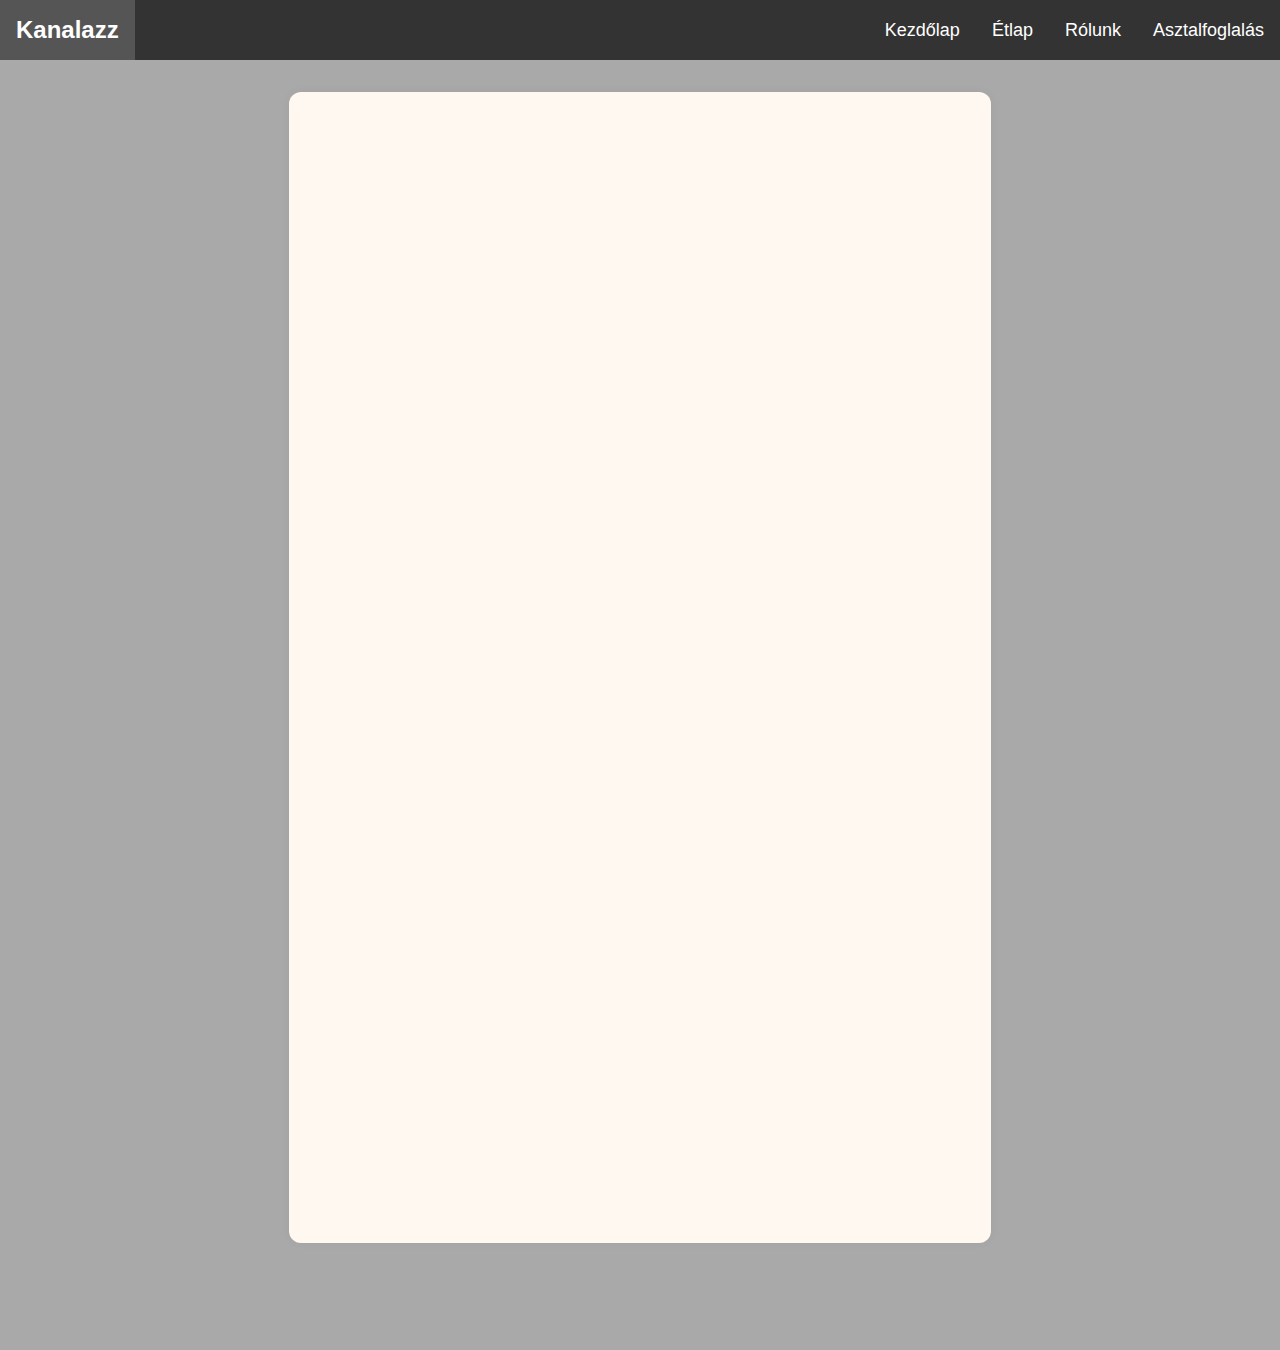
<file: asztalfoglalas.html>
<!DOCTYPE html>
<html lang="en">
<head>
    <meta charset="UTF-8">
    <meta name="viewport" content="width=device-width, initial-scale=1.0">
    <title>Asztalfoglalás</title>
    <link rel="stylesheet" href="style.css">
    <link rel="icon" type="image/x-icon" href="img/Kanalazz.png">
</head>
<body>
  <div class="container">
  <header>
    <nav class="navbar">
    <div class="menu-toggle" id="menu-toggle">
      <div class="bar"></div>
      <div class="bar"></div>
      <div class="bar"></div>
    </div>
   
      
      
          <ul class="nav-links" id="nav-links">
              <li><a href="index.html">Kanalazz</a></li>
              <li><a href="index.html">Kezdőlap</a></li>
              <li><a href="etlap.html">Étlap</a></li>
              <li><a href="rolunk.html">Rólunk</a></li>
              <li><a href="asztalfoglalas.html">Asztalfoglalás</a></li>
            </ul>
        </nav>
  </header>
    
  <!-- Elérhetőség -->

  <main class="contact-main">
    <h1>Kapcsolat és Asztalfoglalás</h1>
  
    <div class="contact-wrapper">
      <div class="contact-info">
        <h2>Kanalazz Étterem</h2>
        <p>
          1046 Budapest, Fóti út 82<br>
          Asztalfoglalás: +36 1 234 5678<br>
          E-mail: <a href="mailto:kanalazz@gmail.com">kanalazz@gmail.com</a>
        </p>
  
        <h3>Nyitvatartás</h3>
        <ul>
          <li>Hétfő – Péntek: 11:00 – 21:30</li>
          <li>Szombat: 11:00 – 21:30</li>
          <li>Vasárnap: 11:00 – 21:00</li>
        </ul>
      </div>
  
      <!-- Térkép -->
      <div class="map-container">
        <iframe 
          src="https://www.google.com/maps/embed?pb=!1m18!1m12!1m3!1d10742.740382655173!2d19.103338!3d47.585637!2m3!1f0!2f0!3f0!3m2!1i1024!2i768!4f13.1!3m3!1m2!1s0x4741da251fcbef4f%3A0x68b01b0c1e697b3e!2sF%C3%B3ti%20%C3%BAt%2082%2C%201046%20Budapest!5e0!3m2!1shu!2shu!4v1682871393945!5m2!1shu!2shu" 
          allowfullscreen="" 
          loading="lazy"
          referrerpolicy="no-referrer-when-downgrade">
        </iframe>
      </div>
    </div>
  
    <!-- Űrlap -->
    <section class="form-section">
      <h2>Asztalfoglalás</h2>
      <form>
        <label for="nev">Név:</label>
        <input type="text" id="nev" name="nev" required>
  
        <label for="tel">Telefonszám:</label>
        <input type="tel" id="tel" name="tel" required>
  
        <label for="email">Email:</label>
        <input type="email" id="email" name="email" required>
  
        <label for="uzenet">Üzenet:</label>
        <textarea id="uzenet" name="uzenet" rows="5" required></textarea>
  
        <button class="asztalgomb" type="submit">Foglalás</button>
      </form>
    </section>
  </main>
  
   <footer>
    <p>&copy; 2025 Kanalazz. Minden jog fenntartva.</p>
  </footer>

  <script src="script.js"></script>
</div>
</body>
</html>
</file>
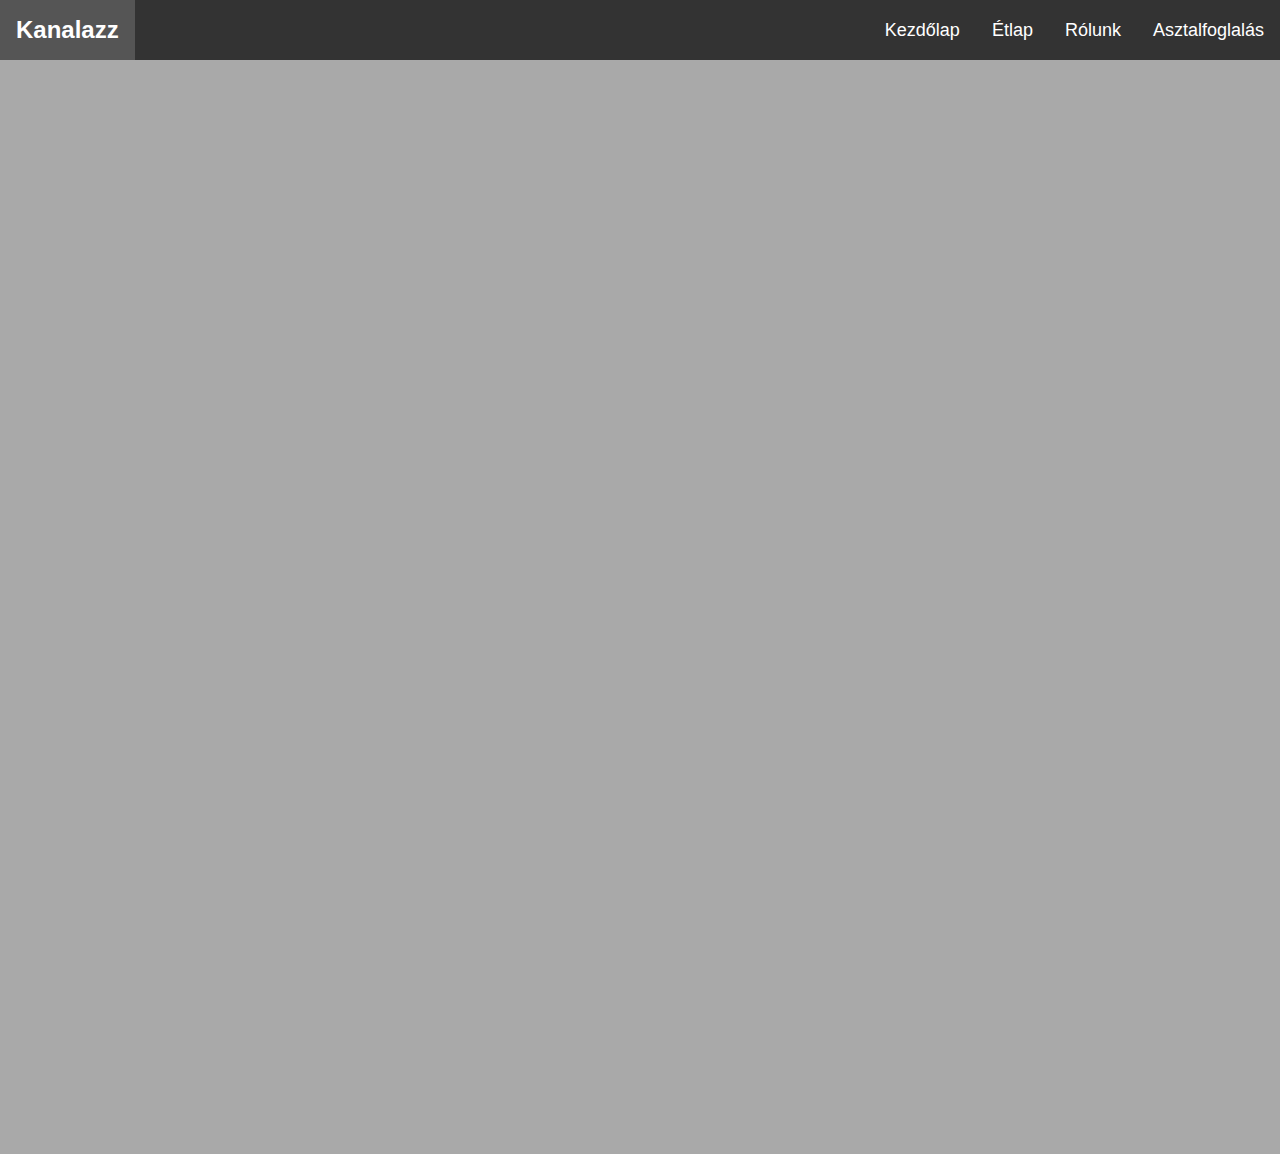
<file: rolunk.html>
<!DOCTYPE html>
<html lang="en">
<head>
    <meta charset="UTF-8">
    <meta name="viewport" content="width=device-width, initial-scale=1.0">
    <title>Rólunk</title>
    <link rel="stylesheet" href="style.css">
    <link rel="icon" type="image/x-icon" href="img/Kanalazz.png">
</head>
<body>

  <div class="container">
    <header>
        <nav class="navbar">
    <div class="menu-toggle" id="menu-toggle">
      <div class="bar"></div>
      <div class="bar"></div>
      <div class="bar"></div>
    </div>
   
      
      
          <ul class="nav-links" id="nav-links">
              <li><a href="index.html">Kanalazz</a></li>
              <li><a href="index.html">Kezdőlap</a></li>
              <li><a href="etlap.html">Étlap</a></li>
              <li><a href="rolunk.html">Rólunk</a></li>
              <li><a href="asztalfoglalas.html">Asztalfoglalás</a></li>
            </ul>
        </nav>
      </header>

      <!-- Rólunk -->

      <main>
        <section class="about-section">
            <h1>Rólunk</h1>
            <p>
              A <strong>Kanalazz!</strong> étterem 2002 óta várja vendégeit Újpest szívében. Több mint két évtizede azon dolgozunk, hogy otthonos hangulatban, friss alapanyagokból készült, ízletes ételeket kínáljunk minden betérő vendégünknek.
            </p>
          
            <p>
              Legyen szó egy gyors ebédről, családi vacsoráról vagy baráti összejövetelről, nálunk mindig meleg fogadtatásban lesz részed. Kínálatunkban megtalálhatók a hagyományos magyar ételek mellett modern, könnyed fogások is – mindezt elérhető áron, barátságos kiszolgálással.
            </p>
          
            <p>
              Látogass el hozzánk, és tapasztald meg, miért szeretnek annyian nálunk „kanalazni”.
            </p>
          </section>

      <!-- Képek -->

      <div>
      <section class="manual-carousel">
      <h2>Galéria</h2>
      <div class="carousel-wrapper">
      <button class="carousel-btn left" onclick="kepValtas(-1)">&#10094;</button>
      <img id="galeriaKep" src="img/Kanalazz.png" alt="Galéria kép">
      <button class="carousel-btn right" onclick="kepValtas(1)">&#10095;</button>
      </div>
      </section>
      </div>
    </main>
    
  <footer>
    <p>&copy; 2025 Kanalazz. Minden jog fenntartva.</p>
  </footer>

  <script src="script.js"></script>
</div>
</body>
</html>
</file>
<file: style.css>
.container{
  min-height: 100vh;
  display: flex;
  flex-direction: column;
  justify-content: space-between;
}

html, body {
  height: 100%;
  margin: 0;
  padding: 0;
}

body {
  font-family: Arial, sans-serif;
  margin: 0;
  padding: 0;
  background-color: #3333336b;
}


.navbar {
  background-color: #333;
  display: flex;
  justify-content: space-between;
  align-items: center;
  padding: 0;
  margin: 0;
}

.nav-links {
  list-style: none;
  display: flex;
  padding: 0;
  margin: 0;
  align-items: center;
  width: 100%;
}

.nav-links li {
  margin: 0;
}

.nav-links li a {
  color: white;
  padding: 1rem;
  display: block;
  text-decoration: none;
  font-size: 18px;
}

.nav-links li a:hover {
  background-color: #555;
}

.nav-links li:first-child {
  margin-right: auto;
}


.nav-links li:first-child a {
  font-weight: bold;
  font-size: x-large;
}


    .menu-toggle{
      display: none;
      flex-direction: column;

    }

    .menu-toggle .bar{
      width: 25px;
      height: 3px;
      background-color: white;
      margin: 3px 0;
    }




.introduction {
  padding: 1rem 1.5rem;
  font-size: 1.5rem;
  font-weight: bold;
  margin-bottom: 1.5rem;
  border-radius: 8px;
  text-align: center;
}


  .intro {
  text-align: center;
  font-size: 1.2rem;
  margin: 2rem auto;
  max-width: 700px;
}


.manual-carousel {
  text-align: center;
  margin: 2rem auto;
}

.manual-carousel h2{
    font-size: 2rem;
    color: #5c3a1a;
}


.carousel-wrapper {
  position: relative;
  display: flex;
  justify-content: center;
  align-items: center;
}

.carousel-wrapper img {
  width: 90%;
  max-width: 600px;
  border-radius: 10px;
  box-shadow: 0 4px 10px rgba(0,0,0,0.2);
}

.carousel-btn {
  position: absolute;
  top: 50%;
  transform: translateY(-50%);
  font-size: 2rem;
  background: rgba(0, 0, 0, 0.4);
  color: white;
  border: none;
  padding: 0.5rem 1rem;
  cursor: pointer;
  border-radius: 5px;
  z-index: 1;
  transition: background-color 0.3s;
}

.carousel-btn:hover {
  background: rgba(0, 0, 0, 0.6);
}

.carousel-btn.left {
  left: 10px;
}

.carousel-btn.right {
  right: 10px;
}



/* Index */
.hero-content {
  opacity: 0;
  transform: translateY(20px);
  animation: fadeInUp 0.8s ease forwards;
  animation-delay: 0.3s;
}

.hero-content h1 {
  opacity: 0;
  transform: translateY(20px);
  animation: fadeInUp 0.8s ease forwards;
  animation-delay: 0.4s;
}

.hero-content .hero-btn {
  opacity: 0;
  transform: translateY(20px);
  animation: fadeInUp 0.8s ease forwards;
  animation-delay: 0.6s;
}


.reviews {
  padding: 2rem;
  text-align: center;
}

.reviews h2{
    font-size: 2rem;
    color: #5c3a1a;
}

.reviews-container {
  display: flex;
  flex-wrap: wrap;
  justify-content: center;
  gap: 2rem;
  margin-top: 1.5rem;
}

.review {
  flex: 1 1 250px;
  max-width: 300px;
  background-color: #fff8f0;
  border-radius: 10px;
  padding: 1rem;
  box-shadow: 0 0 10px rgba(0, 0, 0, 0.1);
  border: 1px solid black;
}

.review-text {
  font-style: italic;
  margin-bottom: 0.8rem;
}

.stars {
  color: gold;
  font-size: 1.2rem;
  margin-bottom: 0.5rem;
}

.reviewer {
  display: flex;
  align-items: center;
  justify-content: center;
  gap: 10px;
}

.review-img {
  width: 40px;
  height: 40px;
  border: 1px solid black;
  border-radius: 5px;
}

.review-name{
  font-weight: bold;
}

  /* Etlap */
 .menu-table tbody tr {
    opacity: 0;
    transform: translateY(20px);
    animation: fadeInUp 0.6s ease forwards;
  }

  .menu-table tbody tr:nth-child(1) { animation-delay: 0.1s; }
  .menu-table tbody tr:nth-child(2) { animation-delay: 0.2s; }
  .menu-table tbody tr:nth-child(3) { animation-delay: 0.3s; }
  .menu-table tbody tr:nth-child(4) { animation-delay: 0.4s; }
  .menu-table tbody tr:nth-child(5) { animation-delay: 0.5s; }
  .menu-table tbody tr:nth-child(6) { animation-delay: 0.6s; }
  .menu-table tbody tr:nth-child(7) { animation-delay: 0.7s; }

  .menu-table:nth-of-type(2) tbody tr:nth-child(1) { animation-delay: 0.8s; }
  .menu-table:nth-of-type(2) tbody tr:nth-child(2) { animation-delay: 0.9s; }
  .menu-table:nth-of-type(2) tbody tr:nth-child(3) { animation-delay: 1.0s; }
  .menu-table:nth-of-type(2) tbody tr:nth-child(4) { animation-delay: 1.1s; }
  .menu-table:nth-of-type(2) tbody tr:nth-child(5) { animation-delay: 1.2s; }
  .menu-table:nth-of-type(2) tbody tr:nth-child(6) { animation-delay: 1.3s; }
  .menu-table:nth-of-type(2) tbody tr:nth-child(7) { animation-delay: 1.4s; }
  .menu-table:nth-of-type(2) tbody tr:nth-child(8) { animation-delay: 1.5s; }

  /* Rolunk */
  .about-section, .manual-carousel {
    opacity: 0;
    transform: translateY(20px);
    animation: fadeInUp 0.8s ease forwards;
  }

  .about-section {
    animation-delay: 0.3s;
    background-color: #fff8f0;
  }

  .manual-carousel {
    animation-delay: 0.6s;
  }

  /* asztalfoglalas */
  .contact-main  h1,
  .contact-info,
  .map-container,
  .form-section {
    opacity: 0;
    transform: translateY(20px);
    animation: fadeInUp 0.8s ease forwards;
  }

  .contact-main  h1 {
    animation-delay: 0.2s;
  }

  .contact-info {
    animation-delay: 0.4s;
  }

  .map-container {
    animation-delay: 0.6s;
  }

  .form-section {
    animation-delay: 0.8s;
  }

  footer {
  opacity: 0;
  transform: translateY(20px);
  animation: fadeInUp 0.8s ease forwards;
  animation-delay: 1s;
  }

  @keyframes fadeInUp {
    to {
      opacity: 1;
      transform: translateY(0);
    }
  }

  @keyframes fadeInSlide {
  0% {
    opacity: 0;
    transform: translateX(-30px);
  }
  100% {
    opacity: 1;
    transform: translateX(0);
    }
  }

  
  .review {
    animation: fadeInSlide 0.8s ease forwards;
    opacity: 0;
  }

  
  .review:nth-child(1) {
    animation-delay: 0.8s;
  }
  .review:nth-child(2) {
    animation-delay: 0.6s;
  }
  .review:nth-child(3) {
    animation-delay: 0.4s;
  }
  .review:nth-child(4) {
    animation-delay: 0.2s;
  }



  h1{
    text-align: center;
  }

  
  main {
    padding: 2rem;
    flex:1
  }
  
  table {
    width: 100%;
    border-collapse: collapse;
    margin-top: 1rem;
  }
  
  table, th, td {
    border: 1px solid #ccc;
  }
  
  th, td {
    padding: 0.5rem;
    text-align: left;
  }
  

  .about-section {
    padding: 2rem;
    border-radius: 8px; 
    box-shadow: 0 10px 12px rgba(0, 0, 0, 0.1); 
    max-width: 800px; 
    margin: 2rem auto;
    border:1px solid black
  }
  
  .about-section h1 {
    font-size: 2.5rem;
    color: #5c3a1a;
    text-align: center;
    margin-bottom: 1rem;
  }
  
  .about-section p {
    font-family: 'Arial', sans-serif;
    font-size: 1.1rem;
    line-height: 1.6;
    color: #333;
    text-align: left;
    margin-bottom: 1.5rem;
  }
  
  .about-section strong {
    font-weight: bold;
    color: #d44b1d;
  }
  
  .about-section p:last-of-type {
    margin-bottom: 0;
  }




  .contact-main {
    max-width: 1200px;
    margin: 2rem auto;
    padding: 2rem;
    background-color: #fff8f0;
    border-radius: 12px;
    box-shadow: 0 0 10px rgba(0,0,0,0.05);
    padding-right: 50px;
  }
  
  .contact-main h1 {
    text-align: center;
    color: #5c3a1a;
    margin-bottom: 2rem;
  }
  
  .contact-wrapper {
    display: flex;
    flex-direction: column;
    gap: 2rem;
  }
  
  .contact-info {
    background-color: #f3f3f3;
    padding: 1.5rem;
    border-radius: 8px;
    color: #333;
    border: 1px solid black
  }
  
  .contact-info a {
    color: #d44b1d;
    text-decoration: none;
  }
  
  .contact-info ul {
    list-style: none;
    padding-left: 0;
  }
  
  .map-container iframe {
    width: 100%;
    height: 400px;
    border: 1px solid black;
    border-radius: 8px;
    box-shadow: 0 2px 6px rgba(0,0,0,0.15);
  }
  
  .form-section {
    margin-top: 3rem;
  }
  
  .form-section form {
    display: flex;
    flex-direction: column;
    gap: 1rem;
  }
  
  .form-section input,
  .form-section textarea {
    padding: 0.75rem;
    border: 1px solid #ccc;
    border-radius: 6px;
    font-size: 1rem;
    width: 96%;
    border:1px solid black
  }
  
  .asztalgomb {
    padding: 0.75rem 1.5rem;
    background-color: #d44b1d;
    color: white;
    border: 1px solid black;
    border-radius: 6px;
    font-size: 1.1rem;
    cursor: pointer;
    transition: background-color 0.3s;
  }
  
  .asztalgomb:hover {
    background-color: #b53a12;
  }
  
  @media (min-width: 768px) {
    .contact-wrapper {
      flex-direction: row;
      gap: 3rem;
    }
  
    .contact-info,
    .map-container {
      flex: 1;
    }
  }



  .menu-main {
    max-width: 1000px;
    margin: 2rem auto;
    padding: 2rem;
    background-color: #fff8f0;
    border-radius: 10px;
    box-shadow: 0 2px 8px rgba(0,0,0,0.1);
  }
  
  .menu-main h1, .menu-main h2 {
    text-align: center;
    font-size: 2.2rem;
    color: #5c3a1a;
    margin-bottom: 1.5rem;
  }

  .menu-main h2{
    font-size: 2rem;
  }

  .desszert{
    margin-top: 100px;
  }
  
  .menu-table {
    width: 100%;
    border-collapse: collapse;
  }
  
  .menu-table th,
  .menu-table td {
    padding: 1rem;
    text-align: left;
    border-bottom: 1px solid #ddd;
  }
  
  .menu-table th {
    background-color: #f3e7dc;
    color: #5c3a1a;
    font-size: 1.1rem;
  }

  .menu-table td:nth-child(1) {
    font-weight: bold;
    max-width: 130px;
  }

  .menu-table td:nth-child(3) {
  text-align: center;
}


  .menu-table tr:nth-child(even) {
  background-color: #f2f2f2;
}
  
  .menu-table img {
    width: 120px;
    border-radius: 6px;
    box-shadow: 0 1px 4px rgba(0,0,0,0.2);
  }

  .price {
  font-style: italic;
  color: #cd1313;
  margin-top: 6px;
  }




  footer{
    text-align: center;
  }



  .hero {
  height: 100vh;
  background-image: url('img/close-up-of-table-setting-with-cutlery-picjumbo-com.jpg');
  background-size: cover;
  background-position: center;
  background-repeat: no-repeat;
  display: flex;
  justify-content: center;
  align-items: center;
  position: relative;
  color: white;
  text-align: center;
}

.hero, .menu-main, .contact-main, .about-section{
  transition: margin-top 0.3s ease;
}

.hero::after {
  content: "";
  position: absolute;
  top: 0; left: 0;
  width: 100%; height: 100%;
  background: rgba(0, 0, 0, 0.5);
  z-index: 1;
}

.hero-content {
  position: relative;
  z-index: 2;
}

.hero-content h1 {
  font-size: 3rem;
  margin-bottom: 1rem;
  text-shadow: 2px 2px 5px rgba(0,0,0,0.7);
}

.hero-btn {
  display: inline-block;
  margin-top: 1rem;
  padding: 0.75rem 1.5rem;
  background-color: #e63946;
  color: white;
  font-size: 1rem;
  text-decoration: none;
  border-radius: 5px;
  transition: background-color 0.3s ease;
}

.hero-btn:hover {
  background-color: #c62828;
}












/* Media */


@media (min-width: 1059px) and (max-width: 1375px) {
  .reviews-container .review:nth-of-type(n+4) {
    display: none;
  }
}


@media (max-width: 600px) {
  
  .menu-table thead {
    display: none;
  }

  .menu-table, .menu-table tbody, .menu-table tr, .menu-table td {
    display: block;
    width: 100%;
    border: none;
  }

  .menu-table tr {
    margin-bottom: 2rem;
    border-radius: 8px;
   
  }
  .menu-table tr:nth-child(1),
  .menu-main h1 {
    margin: 0px;
  }

  .menu-table td {
    padding: 0.5rem 0;
    border: none;
  }

  .menu-table td:nth-child(1),
  .menu-table td:nth-child(2) {
    text-align: left;
  }
  .menu-table td:nth-child(3){
    text-align: center;
  }

  .menu-table td img {
    width: 95%;
    max-width: 300px;
    margin-top: 0.5rem;
  }
}

@media (max-width: 317px){
.contact-main {
    padding: 2rem;
    box-shadow:none;
  }
}


@media (min-width: 561px) and (max-width: 608px) {
  .hero-content h1 {
    font-size: 2.8rem;
  }
}



 @media (max-width: 561px){
      .menu-toggle{
        display:flex;
      }

      .nav-links{
        display: none;
        flex-direction: column;
        position: absolute;
        top: 50px;
        left: 0px;
        width: 100%;
        background-color: #333;
        text-align: center;
      }

      .nav-links li {
        width: 100%;
        margin: 0;
        padding: 0;
      }

      .nav-links.show{
        display: flex;
        top: 27px;
      }

      .nav-links li:first-child {
        display: none;
      }
      
      .navbar{
        justify-content: center;
      }

      .hero {
      height: 500px;
      }

      .hero::after {
        display: none;
      }

  .hero-content h1 {
    font-size: 1.8rem;
  }

  .hero-btn {
    font-size: 0.9rem;
    padding: 0.6rem 1.2rem;
  }
  .menu-main{
    margin-top: 0px;
  }
}
</file>
